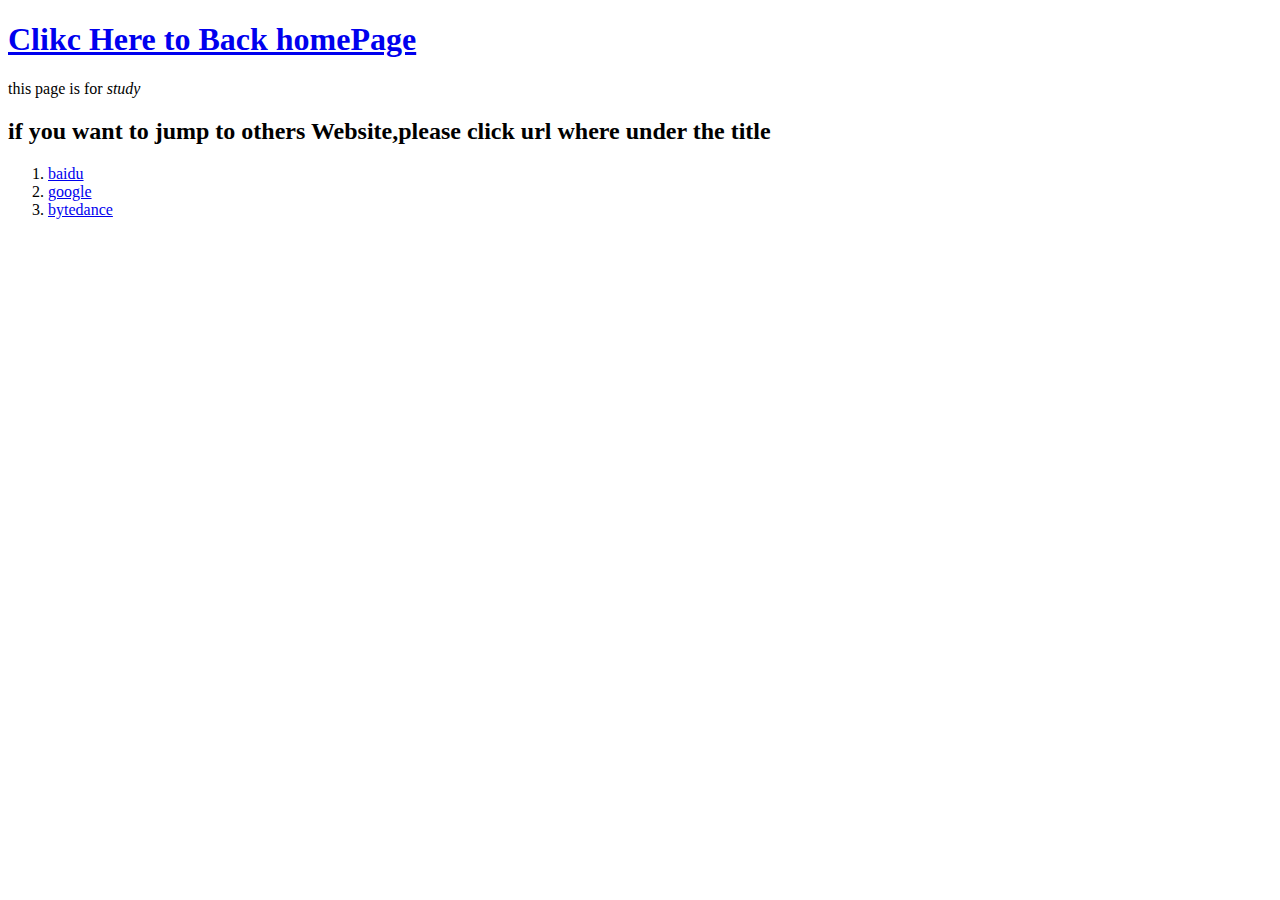
<file: menu/menuOne.html>
<!DOCTYPE html>
<html>
<head>
    <meta charset="UTF-8" />
    <title>this is second page</title>
</head>
<body>
    <a href="../index.html"><h1>
        Clikc Here to Back homePage
    </h1></a>
    <p>this page is for <em>study</em></p>

    <h2>if you want to jump to others Website,please click url where under the title</h2>
    <ol>
        <li><a href="https://www.baidu.com">baidu</a></li>
        <li><a href="https://www.google.com">google</a></li>
        <li><a href="https://www.bytedance.com">bytedance</a></li>
    </ol>
</body>
</html>
</file>
